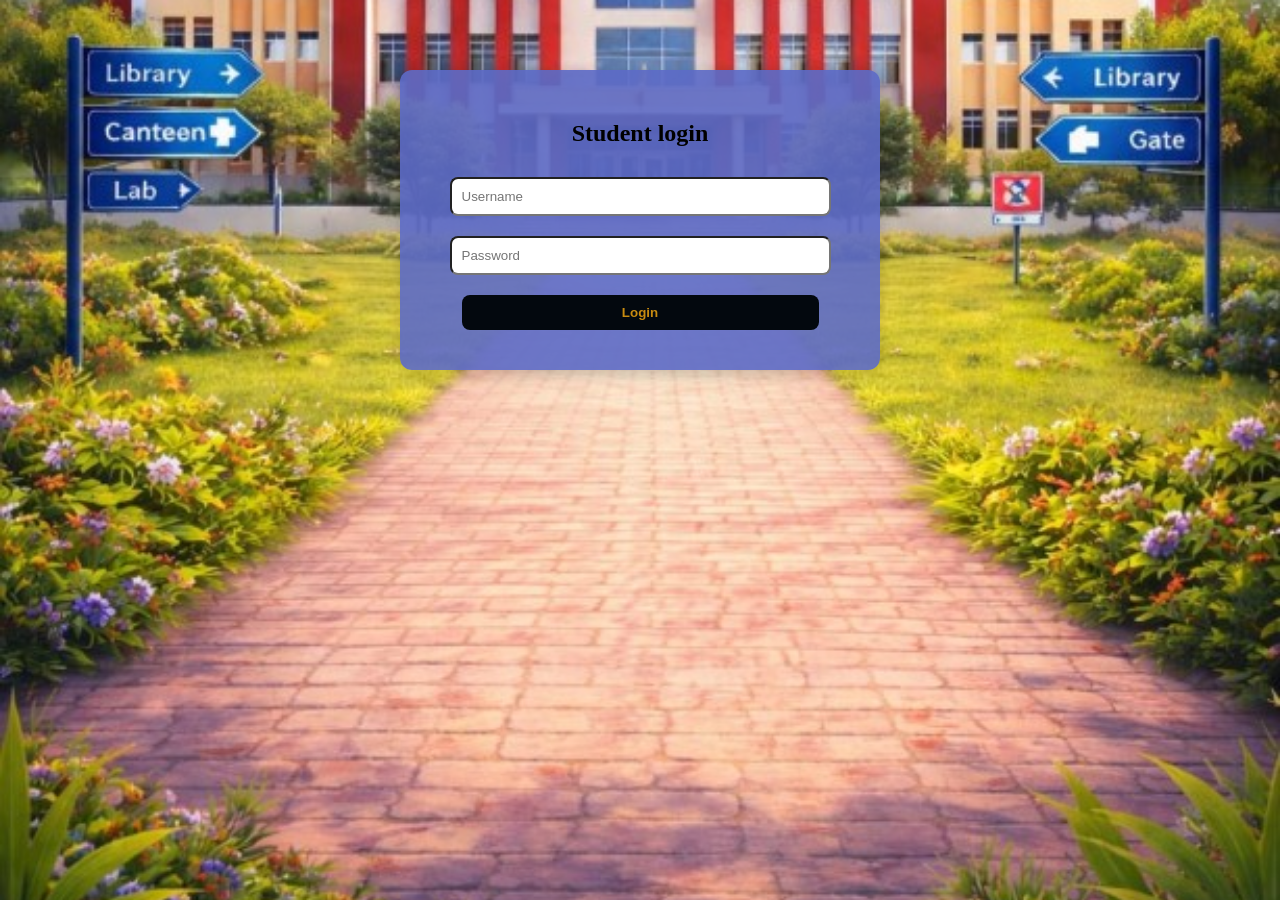
<file: templates/admin_login.html>
<!DOCTYPE html>
<html>
<head>
<title>Student login</title>
  <style>
    body {
     background-image: url("image.jpg");
     background-size:cover;
     background-repeat: no-repeat;
     background-position:center;
     height:100%;
   
    }
    


    .box {
      background: rgba(93, 107, 199, 0.902);
      padding: 30px;
      border-radius: 12px;
      text-align: center;
      width: 420px;
      margin: 70px auto;
      box-shadow: 0px 5px 15px rgba(0,0,0,0.2);
    }

    input, select, button {
      padding: 10px;
      margin: 10px;
      width: 85%;
      border-radius: 8px;
    }

    button {
      background: #03080e;
      color: rgb(200, 139, 16);
      border: none;
      font-weight: bold;
      cursor: pointer;
    }

    .hidden {
      display: none;
    }

    .result-box {
      font-size: 18px;
      margin-top: 10px;
    }
  </style>
</head>

<body>

<!-- LOGIN -->
<div class="box" id="loginPage">
  <h2>Student login</h2>
  <input type="text" id="user" placeholder="Username"><br>
  <input type="password" id="pass" placeholder="Password"><br>
  <button onclick="login()">Login</button>
</div>

<!-- ROUTE -->
<div class="box hidden" id="routePage">
  <h2>Select Route</h2>

  <select id="start">
    <option>College Gate</option>
    <option>Library</option>
    <option>Academic Block</option>
    <option>Computer Lab</option>
    <option>KYP Lab</option>
    <option>Language Lab</option>
    <option>Principal Chamber</option>
    <option>Examination Section</option>
    <option>Ground</option>
  </select><br>

  <select id="end">
    <option>Library</option>
    <option>Academic Block</option>
    <option>Computer Lab</option>
    <option>KYP Lab</option>
    <option>Language Lab</option>
    <option>Principal Chamber</option>
    <option>Examination Section</option>
    <option>Ground</option>
  </select><br>

  <button onclick="startNavigation()">Start Navigation</button>
</div>

<!-- NAVIGATION -->
<div class="box hidden" id="navPage">
  <h2>Live Navigation</h2>

  <div id="direction" class="result-box"></div>

  <button onclick="correctStep()">Correct</button>
  <button on click="wrongStep()"> Wrong</button>

  <br><br>
  <button onclick="nextStep()">Next Step</button>
  <button onclick="goHome()">Back to Start</button>
</div>

<script>

let steps = [];
let current = 0;

// LOGIN
function login() {
  let u = document.getElementById("user").value;
  let p = document.getElementById("pass").value;

  if(u && p){
    document.getElementById("loginPage").classList.add("hidden");
    document.getElementById("routePage").classList.remove("hidden");
  } else {
    alert("Enter details!");
  }
}

// START NAVIGATION
function startNavigation() {
  let s = document.getElementById("start").value;
  let e = document.getElementById("end").value;

  document.getElementById("routePage").classList.add("hidden");
  document.getElementById("navPage").classList.remove("hidden");

  // SIMPLE SMART ROUTES
  steps = [
    "Start from " + s,
    "Go straight",
    "Follow campus road",
    "Reach " + e
  ];

  current = 0;
  showStep();
}

// SHOW STEP
function showStep() {
  document.getElementById("direction").innerText = steps[current];
  speak(steps[current]);
}

// NEXT STEP
function nextStep() {
  if(current < steps.length - 1){
    current++;
    showStep();
  } else {
    speak("Destination reached");
  }
}

// CORRECT
function correctStep() {
  speak("You are going in correct direction");
}

// WRONG
function wrongStep() {
  speak("Wrong direction, please go back");
}

// VOICE TRY
function speak(text){
  let speech = new SpeechSynthesisUtterance(text);

  let voices = speechSynthesis.getVoices();
  for(let i=0; i<voices.length; i++){
    if(voices[i].name.toLowerCase().includes("female") || voices[i].name.toLowerCase().includes("google")){
      speech.voice = voices[i];
      break;
    }
  }

  window.speechSynthesis.speak(speech);
}

//  BACK TO LOGIN
function goHome(){
  document.getElementById("navPage").classList.add("hidden");
  document.getElementById("loginPage").classList.remove("hidden");
}

</script>

</body>
</html>
</file>
